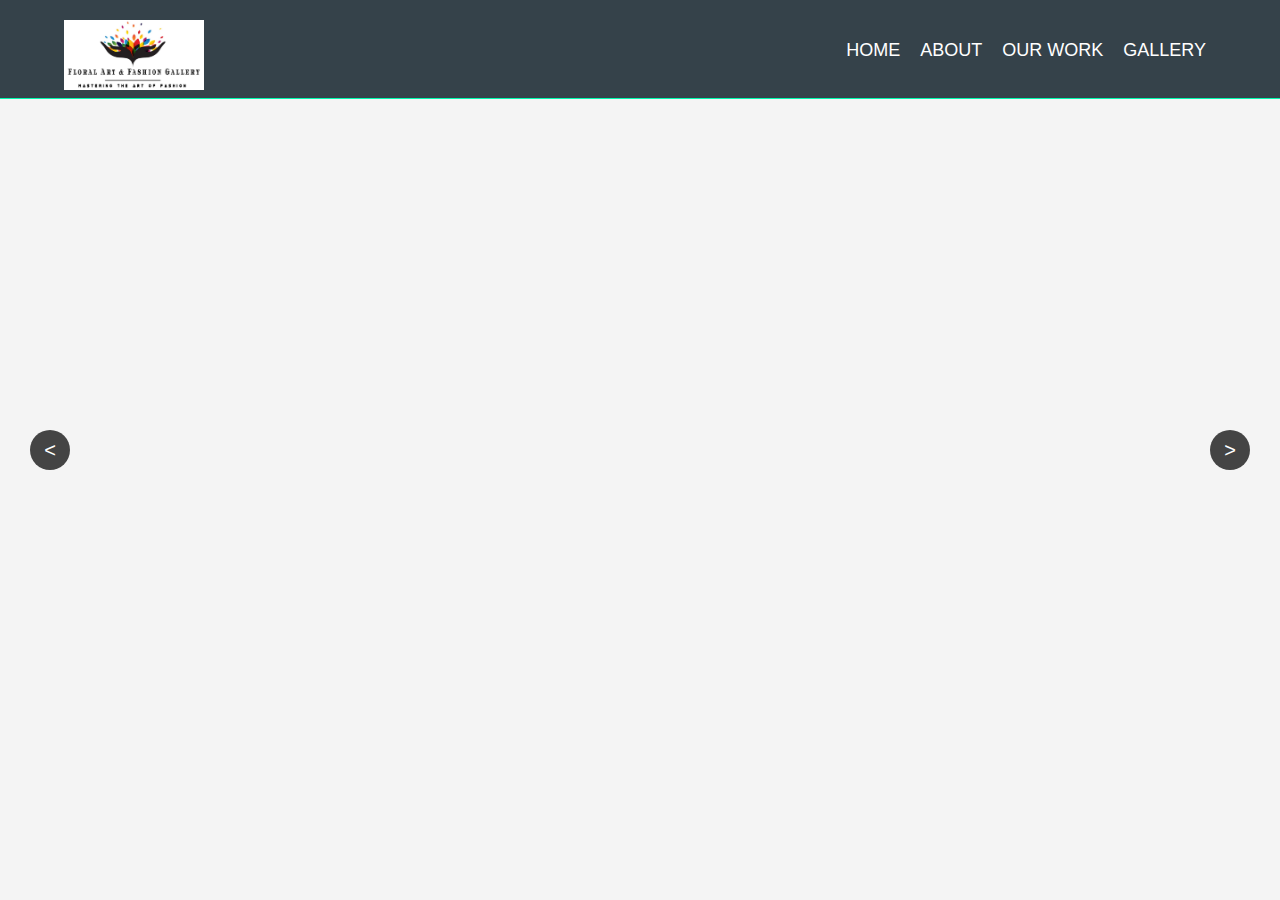
<file: DEMO/index.html>
<!DOCTYPE html>
<html lang="en" dir="ltr">
  <head>
    <meta charset="utf-8">
    <meta name="viewport" content="width=device-width">
    <title>DEMO</title>
     <link rel="stylesheet" href="./css/style.css">
  </head>
  <body>
    <header>
      <div class="container">
     <div id="branding">
              <a href="#"><img src="./Images/Image1.png" height="70px" width="140" alt="company logo"></a>
      </div>
    <nav>
    <ul>
      <li ><a href="index.html">Home</a></li>
      <li><a href="#">About</a></li>
      <li><a href="#">Our work</a></li>
      <li><a href="#">Gallery</a></li>
  </ul>
  </nav>
</div>
</header>
  <div class="slider">
     <div class="slider-items">
         <div  class="item active">
            <img src="Images/Image2.jpeg" />
            <div class="caption">
               Slide 1
            </div>
         </div>
         <div  class="item">
            <img src="Images/Image1.png" />
            <div class="caption">
               Slide 2
            </div>
         </div>
         <div  class="item">
            <img src="Images/Image4.jpeg" />
            <div class="caption">
               Slide 3
            </div>
         </div>

     </div>
       <!-- slider controls -->
         <div class="left-slide"><</div>
         <div class="right-slide">></div>
       <!-- slider controls -->
  </div>

  <script src="js/slider1.js"></script>
  </body>
</html>
</file>
<file: DEMO/css/style.css>
body{
font-family: Arial,Helvetica, sans-serif;
font-size: 12px;
line-height: 1.5;
padding: 0;
margin: 0;
background-color: #f4f4f4;
}
/*Global*/
.container{
  width: 90%;
  margin: auto;
  overflow: hidden;
}
ul{
  margin: 5;
  padding: 5;
}
/*Header*/
header{
  background: #35424a;
  color: #ffffff;
  padding-top: 20px;
  min-height: 20px;
  border-bottom:#01f9ae 1px solid;
}
header a{
  color: #ffffff;
  text-decoration: none;
  text-transform: uppercase;
  font-size: 18px;
}


header li{
  float: left;
  display: inline-block;
  padding: 0 10px 0 10px;
}
header #branding{
  float: left;
}
header nav{
  float: right;
  margin-top: 05px;
}
header .highlight, header .current a{
  color: #01f9ae;
  font-weight:bold;
}

header a:hover{
  color: #06cdfa;
  font-weight: bold;
}
<!-- SLider -->
slider{
	max-width: 700px;
	border:10px solid  #29a8e2;
	margin:80px auto;
	position: relative;
	overflow: hidden;
}

.slider .left-slide,.slider .right-slide{
  position: absolute;
  height: 40px;
  width: 40px;
  background-color: #444444;
  border-radius: 50%;
  color:#ffffff;
  font-size: 20px;
  top:50%;
  cursor: pointer;
  margin-top: -20px;
  text-align: center;
  line-height: 40px;

}
.slider .left-slide:hover,.slider .right-slide:hover{
 box-shadow: 0px 0px 10px black;
 background-color: #29a8e2;
}

.slider .left-slide{
	left: 30px;
}
.slider .right-slide{
	right: 30px;
}
.slider .slider-items .item img{
	max-width: 100%;
	display: block;
	animation:zoom 1s ease;
}

@keyframes zoom{
	0%{transform: scale(2);opacity: 0}
	50%{transform: scale(2);}
	100%{transform: scale(1);opacity:1}
}
.slider .slider-items .item{
	display: none;
	position: relative;
}
.slider .slider-items .item .caption{
position: absolute;
width: 100%;
height: 60px;
bottom: 0px;
</file>
